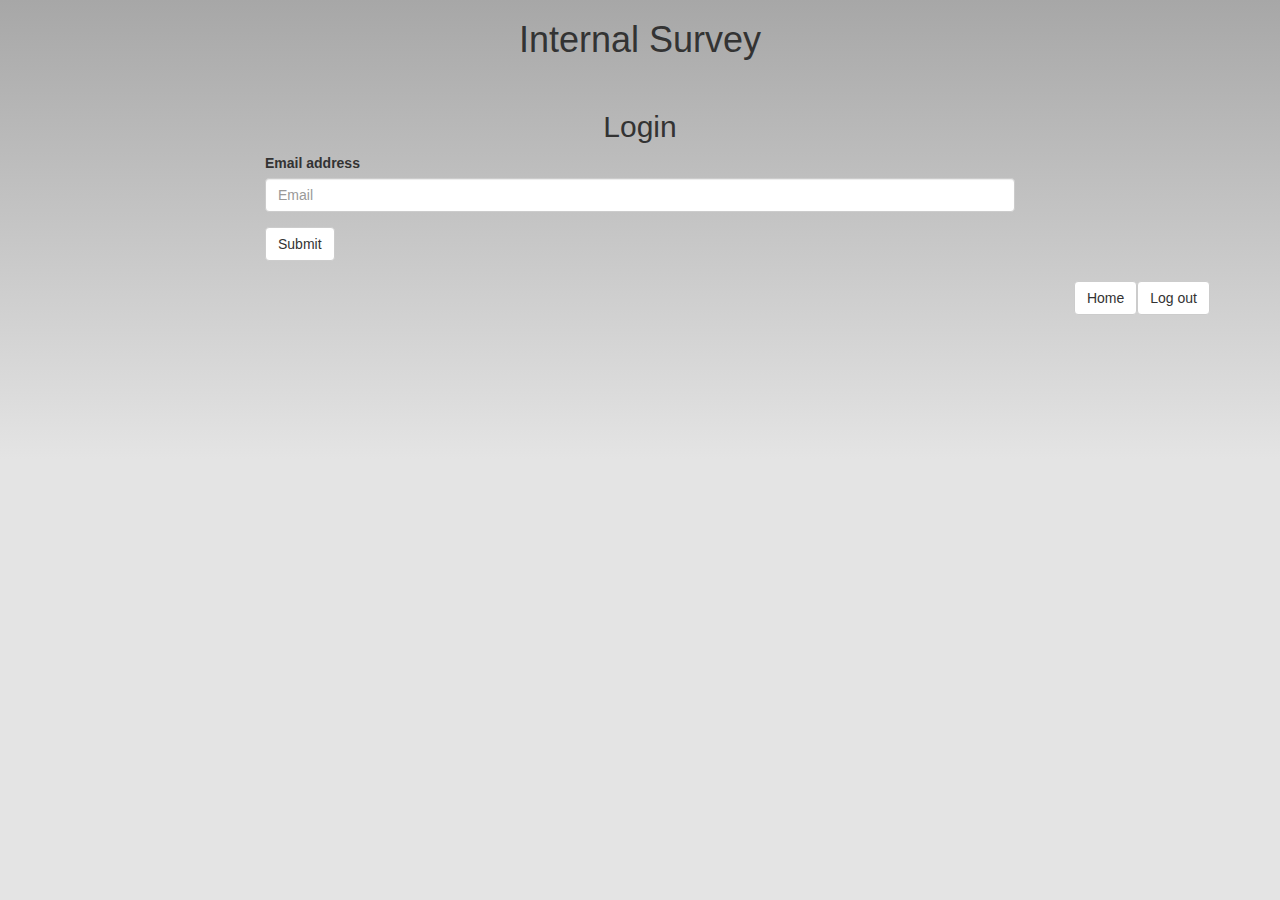
<file: index.html>
<!DOCTYPE html>
<html>
    <head>
        <meta http-equiv="Content-Security-Policy" content="default-src 'self' 139.59.6.165:5000 'unsafe-inline' 'unsafe-eval'">

        <meta name="format-detection" content="telephone=no">
        <meta name="msapplication-tap-highlight" content="no">
        <meta name="viewport" content="user-scalable=no, initial-scale=1, maximum-scale=1, minimum-scale=1, width=device-width">
        <link rel="stylesheet" type="text/css" href="css/index.css">
        <link rel="stylesheet" type="text/css" href="css/bootstrap.min.css">
        <link rel="manifest" href="./manifest.json">
        <title>Internal Survey</title>
    </head>
    <body>
        <div class="container">
          <div class="row mb">
            <div class="span16 text-center">
              <h1>Internal Survey</h1>
            </div>
          </div>
          <div class="row" id="login">
            <div class="col-sm-12 col-sm-offset-0 col-md-offset-2 col-md-8">
              <h2 class="text-center">
                Login
              </h2>
            </div>
            <div class="col-sm-12 col-sm-offset-0 col-md-offset-2 col-md-8">
                <div class="form-group">
                  <label for="login-email">Email address</label>
                  <input type="email" class="form-control" id="login-email" placeholder="Email">
                </div>
                <button class="btn btn-default" id="login-button">Submit</button>
            </div>
          </div>
        </div>
        <div class="container hide-t" id="logged-in">
        </div>
        <div class="container">
          <div class="row">
            <div class="col-sm-12 mt mb">
              <div class="btn btn-default pull-right pointer" onclick="window.location.reload()">Log out</div>
              <div class="btn btn-default pull-right pointer" onclick="addHome('index', {})">Home</div>
            </div>
          </div>
        </div>
        <div class="container">
          <div class="row select-allowed">
            <div class="col-sm-12 hide-t to-fade errors-parent">
              <div class="alert alert-danger errors">Unable to login</div>
            </div>
            <div class="col-sm-12 hide-t to-fade success-parent">
              <div class="alert alert-success success">Success!</div>
            </div>
            <div class="col-sm-12 hide-t to-fade-slower errors-parent-longer">
              <div class="alert alert-danger errors">Unable to login</div>
            </div>
            <div class="col-sm-12 hide-t to-fade-slower success-parent-longer">
              <div class="alert alert-success success">Success!</div>
            </div>
          </div>
        </div>
        <script type="text/javascript" src="js/jquery.min.js"></script>
        <script type="text/javascript" src="js/jquery.cookie.js"></script>
        <script type="text/javascript" src="js/underscore.min.js"></script>
        <script type="text/javascript" src="js/index.js"></script>
    </body>
</html>
</file>
<file: css/index.css>
/*
 * Licensed to the Apache Software Foundation (ASF) under one
 * or more contributor license agreements.  See the NOTICE file
 * distributed with this work for additional information
 * regarding copyright ownership.  The ASF licenses this file
 * to you under the Apache License, Version 2.0 (the
 * "License"); you may not use this file except in compliance
 * with the License.  You may obtain a copy of the License at
 *
 * http://www.apache.org/licenses/LICENSE-2.0
 *
 * Unless required by applicable law or agreed to in writing,
 * software distributed under the License is distributed on an
 * "AS IS" BASIS, WITHOUT WARRANTIES OR CONDITIONS OF ANY
 * KIND, either express or implied.  See the License for the
 * specific language governing permissions and limitations
 * under the License.
 */
* {
    -webkit-tap-highlight-color: rgba(0,0,0,0); /* make transparent link selection, adjust last value opacity 0 to 1.0 */
}

body {
    -webkit-touch-callout: none;                /* prevent callout to copy image, etc when tap to hold */
    -webkit-text-size-adjust: none;             /* prevent webkit from resizing text to fit */
    -webkit-user-select: none;                  /* prevent copy paste, to allow, change 'none' to 'text' */
    background-color:#E4E4E4;
    background-image:linear-gradient(top, #A7A7A7 0%, #E4E4E4 51%);
    background-image:-webkit-linear-gradient(top, #A7A7A7 0%, #E4E4E4 51%);
    background-image:-ms-linear-gradient(top, #A7A7A7 0%, #E4E4E4 51%);
    background-image:-webkit-gradient(
        linear,
        left top,
        left bottom,
        color-stop(0, #A7A7A7),
        color-stop(0.51, #E4E4E4)
    );
    background-attachment:fixed;
    font-family:'HelveticaNeue-Light', 'HelveticaNeue', Helvetica, Arial, sans-serif;
    font-size:12px;
    height:100%;
    margin:0px;
    padding:0px;
    width:100%;
}
.row{
  overflow: hidden;
}

.same-height {
  margin-bottom: -99999px;
  padding-bottom: 99999px;
}

.hide-t {
  display: none;
}

.pt {
  padding-top: 20px;
}

.pb {
  padding-bottom: 20px;
}

.mt {
  margin-top: 20px;
}

.mb {
  margin-bottom: 20px;
}

.pointer {
  cursor: pointer;
}
</file>
